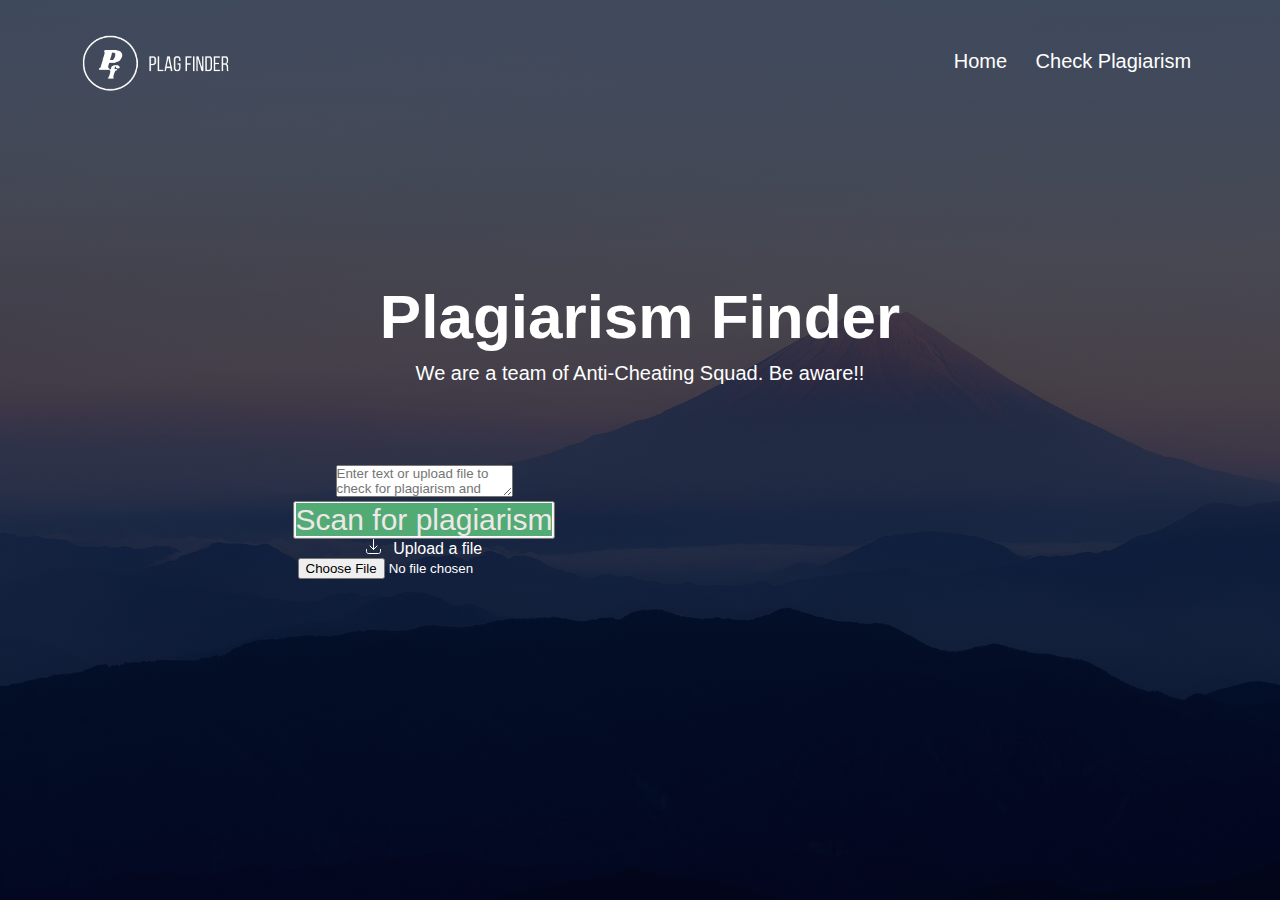
<file: plag.html>
<!DOCTYPE html>

<html>

<head>
    <meta charset="utf-8">
    <meta http-equiv="X-UA-Compatible" content="IE=edge">
    <title>PLAGIARISM CHECKER</title>
    <meta name="description" content="">
    <meta name="viewport" content="width=device-width, initial-scale=1">
    <link rel="stylesheet" href="css/styles.css">
</head>

<body>
    <section class="header">
        <nav>
            <a href="index.html"><img src="img/logo__1_-removebg-preview.png"></a>
            <div class="nav-links" id="navlinks">
                <i class="fa fa-times" onclick="hidemenu()" style="color: rgba(118, 128, 139, 0.712);"></i>
                <ul>
                    <li><a href="index.html">Home</a></li>
                    <li><a href="plag">Check Plagiarism</a></li>
                </ul>
            </div>
            <i class="fa fa-bars" onclick="showmenu()" style="color: rgba(118, 128, 139, 0.712);"></i>
        </nav>
        <div class="text-box">
            <h1>Plagiarism Finder</h1>
            <p>We are a team of Anti-Cheating Squad. Be aware!!</p>
            <div class="_2UyJJ-wrapper">
                <div class="O6L3v-checkText">
                    <div class="_30TK9-textarea"><textarea class="_3CFUF-el" spellcheck="false"
                            placeholder="Enter text or upload file to check for plagiarism and writing errors."
                            data-qa="textarea"></textarea></div>
                    <div class="_1MNWm-buttonsContainer"><button class="_2vXY_-basic _3Y7Vy-sizeLarge _2O_7o-colorGreen"
                            type="button" data-qa="btnCheckText">
                            <div class="_1vpLY-content"><span class="o9viu-text">Scan for plagiarism</span></div>
                        </button>
                        <form id="file-upload-form" enctype="multipart/form-data"><label>
                                <div class="_3255a-uploadButton"><svg width="15" height="15" viewBox="0 0 15 15"
                                        fill="none">
                                        <path
                                            d="M0.5 10.5V12.5C0.5 13.6046 1.39543 14.5 2.5 14.5H12.5C13.6046 14.5 14.5 13.6046 14.5 12.5V10.5M4 7L7.5 10.5M7.5 10.5L11 7M7.5 10.5V0.5"
                                            stroke="currentColor" stroke-linecap="round"></path>
                                    </svg>
                                    <div style="display:inline-block;width:8px;flex-shrink:0"></div>Upload a file
                                </div><input type="file" class="_3s8Gi-input" name="source_file">
                            </label></form>
                    </div>
                </div>
            </div>

        </div>



    </section>



    <script src="" async defer></script>
</body>

</html>
</file>
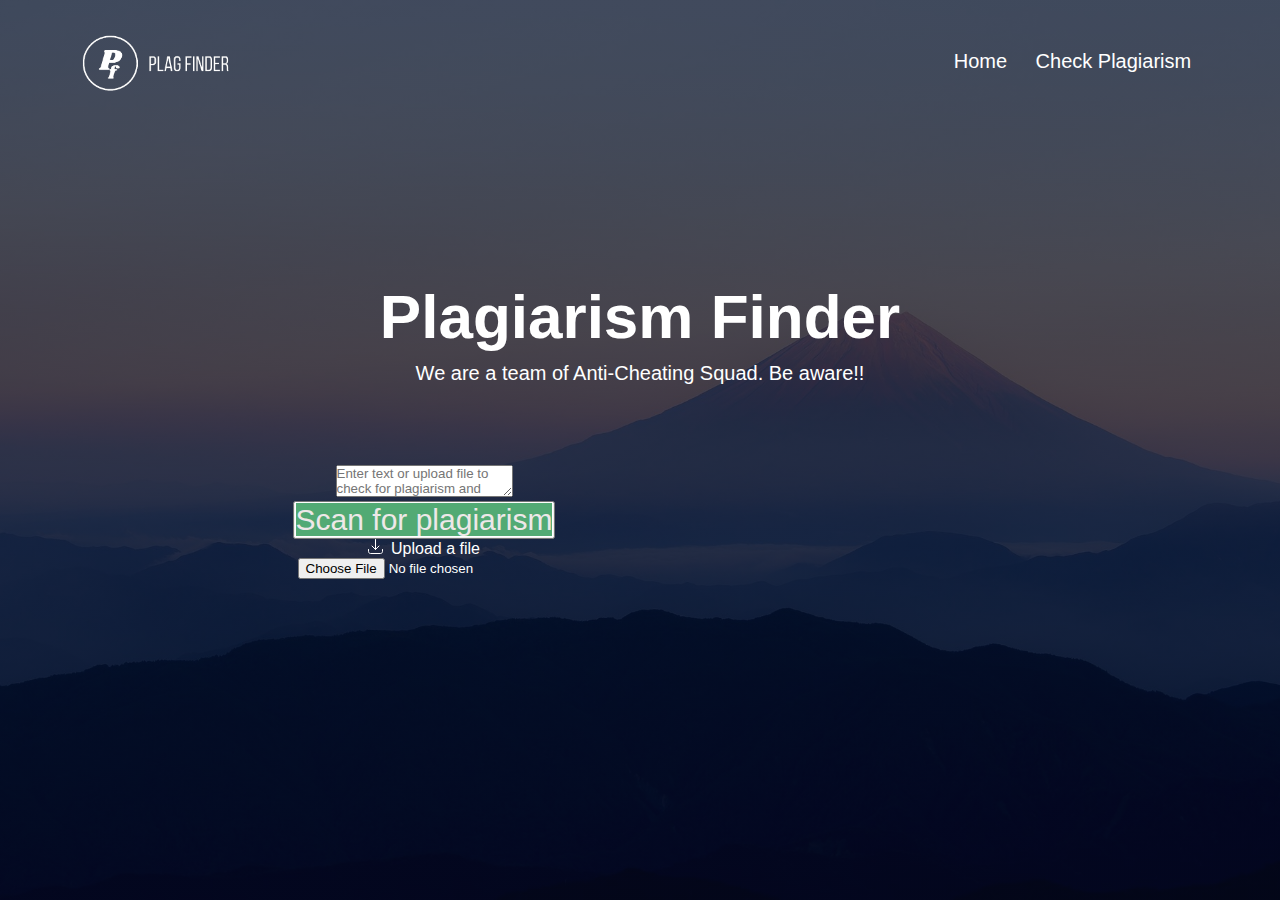
<file: plagiarism-home-page-main/plagiarism-home-page-main/college world/plag.html>
<!DOCTYPE html>

<html>
    <head>
        <meta charset="utf-8">
        <meta http-equiv="X-UA-Compatible" content="IE=edge">
        <title>PLAGIARISM CHECKER</title>
        <meta name="description" content="">
        <meta name="viewport" content="width=device-width, initial-scale=1">
        <link rel="stylesheet" href="css/styles.css">
    </head>
    <body>
      <section class="header">
        <nav>
            <a href="index.html"><img src="img/logo__1_-removebg-preview.png"></a>
            <div class="nav-links" id="navlinks">
                <i class="fa fa-times" onclick="hidemenu()" style="color: rgba(118, 128, 139, 0.712);"></i>
                <ul>
                    <li><a href="index.html">Home</a></li>
                    <li><a href="plag">Check Plagiarism</a></li>
                </ul>
            </div>
            <i class="fa fa-bars" onclick="showmenu()" style="color: rgba(118, 128, 139, 0.712);"></i>
        </nav>
        <div class="text-box">
            <h1>Plagiarism Finder</h1>
            <p>We are a team of Anti-Cheating Squad. Be aware!!</p>
            <div class="_2UyJJ-wrapper"><div class="O6L3v-checkText"><div class="_30TK9-textarea"><textarea class="_3CFUF-el" spellcheck="false" placeholder="Enter text or upload file to check for plagiarism and writing errors." data-qa="textarea"></textarea></div><div class="_1MNWm-buttonsContainer"><button class="_2vXY_-basic _3Y7Vy-sizeLarge _2O_7o-colorGreen" type="button" data-qa="btnCheckText"><div class="_1vpLY-content"><span class="o9viu-text">Scan for plagiarism</span></div></button><form id="file-upload-form" enctype="multipart/form-data"><label><div class="_3255a-uploadButton"><svg width="15" height="15" viewBox="0 0 15 15" fill="none"><path d="M0.5 10.5V12.5C0.5 13.6046 1.39543 14.5 2.5 14.5H12.5C13.6046 14.5 14.5 13.6046 14.5 12.5V10.5M4 7L7.5 10.5M7.5 10.5L11 7M7.5 10.5V0.5" stroke="currentColor" stroke-linecap="round"></path></svg><div style="display:inline-block;width:8px;flex-shrink:0"></div>Upload a file</div><input type="file" class="_3s8Gi-input" name="source_file"></label></form></div></div></div>
           
        </div>
        
        

    </section>
     
   
         
        <script src="" async defer></script>
    </body>
</html>
</file>
<file: css/styles.css>
*{
  margin: 0;
  padding: 0;
  font-family: 'Open Sans', sans-serif;
  font-family: 'Poppins', sans-serif;
  -moz-box-sizing: border-box;
    -webkit-box-sizing: border-box;
    box-sizing: border-box;
}
.header{
  min-height: 100vh;
  width: 100%;
  background-image: linear-gradient(rgba(4,9,30,0.7),rgba(4,9,30,0.7)),url(../img/hero-bg.jpg);
  background-position: center;
  background-size: cover;
  position: relative;
}
nav{
  display: flex;
  padding: 2% 6%;
  justify-content: space-between;
  align-items: center;
}
nav img{
  width: 160px;
}
.nav-links{
  flex:1;
  text-align:right;
}
.nav-links ul li {
  list-style-type:none;
  display:inline-block;
  padding: 8px 12px;
  position: relative;

}
.nav-links ul li a{
  color: white;
  text-decoration: none;
  font-size: 20px;
}
.nav-links ul li::after{
  content: '';
  width: 0%;
  height: 2px;
  background: #36f485;
  display: block;
  margin: auto;
  transition: 0.5s;
}
.nav-links ul li:hover::after{
  width: 100%;
}
.text-box{
  width: 90%;
  color: #fff;
  position: absolute;
  top: 50%;
  left: 50%;
  transform: translate(-50%,-50%);
  text-align: center;
}
.text-box h1{
  font-size: 62px;
}
.text-box p{
  margin: 10px 0 40px;
  font-size: 20px;
  color: white;
}

._2UyJJ-wrapper {
    -moz-box-pack: center;
    -ms-flex-pack: center;
    -o-box-pack: center;
    -webkit-box-pack: center;
    -webkit-justify-content: center;
    display: -webkit-box;
    display: -moz-box;
    display: -webkit-flex;
    display: -ms-flexbox;
    display: box;
    display: flex;
    justify-content: center;
    max-width: 720px;
    padding: 40px 32px;
    width: 100%;
}


div {
    display: block;
}
._9eNAB-page {
    background: #fff;
    color: #0e101a;
    font-family: Inter,sans-serif;
}
._3qiHD-pageDeprecatedStyle {
    background: #f9faff;
    color: #8189a9;
    font-family: AkkuratPro,sans-serif,Helvetica,Arial;
}
._3qiHD-pageDeprecatedStyle, ._3qiHD-pageDeprecatedStyle h4 {
    font: normal 400 16px/25px
 AkkuratPro,sans-serif;
    letter-spacing: 0;
}
.o9viu-text{
  background-color: rgb(82, 170, 116);
  color:rgb(238, 232, 232);
height : 50px;
width: 100px;
border: 1px solid #fff;

font-size: 30px;
position:relative ;
}
</file>
<file: plagiarism-home-page-main/plagiarism-home-page-main/college world/css/styles.css>
*{
  margin: 0;
  padding: 0;
  font-family: 'Open Sans', sans-serif;
  font-family: 'Poppins', sans-serif;
  -moz-box-sizing: border-box;
    -webkit-box-sizing: border-box;
    box-sizing: border-box;
}
.header{
  min-height: 100vh;
  width: 100%;
  background-image: linear-gradient(rgba(4,9,30,0.7),rgba(4,9,30,0.7)),url(../img/hero-bg.jpg);
  background-position: center;
  background-size: cover;
  position: relative;
}
nav{
  display: flex;
  padding: 2% 6%;
  justify-content: space-between;
  align-items: center;
}
nav img{
  width: 160px;
}
.nav-links{
  flex:1;
  text-align:right;
}
.nav-links ul li {
  list-style-type:none;
  display:inline-block;
  padding: 8px 12px;
  position: relative;

}
.nav-links ul li a{
  color: white;
  text-decoration: none;
  font-size: 20px;
}
.nav-links ul li::after{
  content: '';
  width: 0%;
  height: 2px;
  background: #f44336;
  display: block;
  margin: auto;
  transition: 0.5s;
}
.nav-links ul li:hover::after{
  width: 100%;
}
.text-box{
  width: 90%;
  color: #fff;
  position: absolute;
  top: 50%;
  left: 50%;
  transform: translate(-50%,-50%);
  text-align: center;
}
.text-box h1{
  font-size: 62px;
}
.text-box p{
  margin: 10px 0 40px;
  font-size: 20px;
  color: white;
}

._2UyJJ-wrapper {
    -moz-box-pack: center;
    -ms-flex-pack: center;
    -o-box-pack: center;
    -webkit-box-pack: center;
    -webkit-justify-content: center;
    display: -webkit-box;
    display: -moz-box;
    display: -webkit-flex;
    display: -ms-flexbox;
    display: box;
    display: flex;
    justify-content: center;
    max-width: 720px;
    padding: 40px 32px;
    width: 100%;
}


div {
    display: block;
}
._9eNAB-page {
    background: #fff;
    color: #0e101a;
    font-family: Inter,sans-serif;
}
._3qiHD-pageDeprecatedStyle {
    background: #f9faff;
    color: #8189a9;
    font-family: AkkuratPro,sans-serif,Helvetica,Arial;
}
._3qiHD-pageDeprecatedStyle, ._3qiHD-pageDeprecatedStyle h4 {
    font: normal 400 16px/25px
 AkkuratPro,sans-serif;
    letter-spacing: 0;
}
.o9viu-text{
  background-color: rgb(82, 170, 116);
  color:rgb(238, 232, 232);
height : 50px;
width: 100px;
border: 1px solid #fff;

font-size: 30px;
position:relative ;
}
</file>
